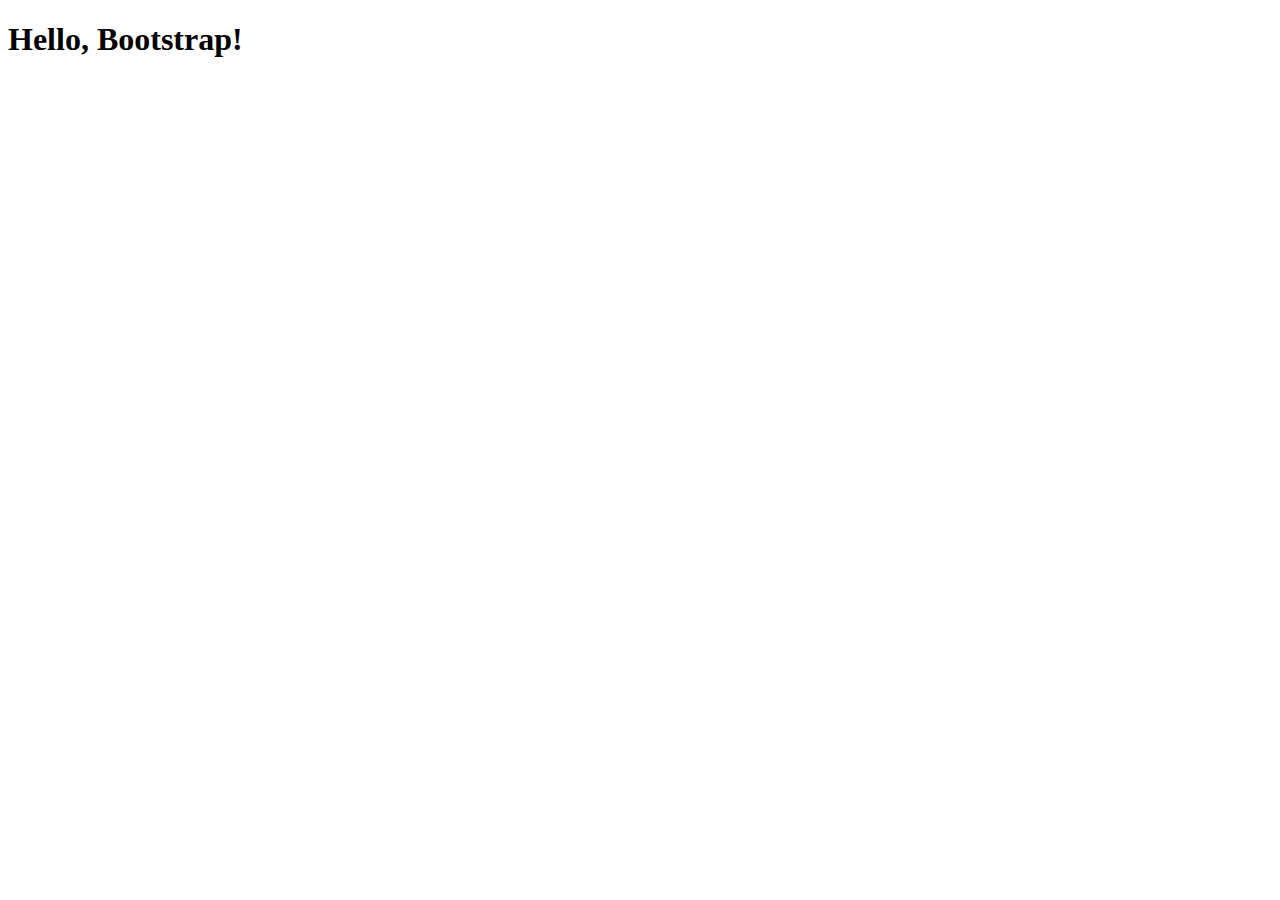
<file: templates/bootstrap.html>
<!doctype html>
<html lang="en">
  <head>
    <meta charset="utf-8">
    <meta name="viewport" content="width=device-width, initial-scale=1">
    <title>Bootstrap demo</title>
  </head>
  <body>
    <h1>Hello, Bootstrap!</h1>
  </body>
</html>
</file>
